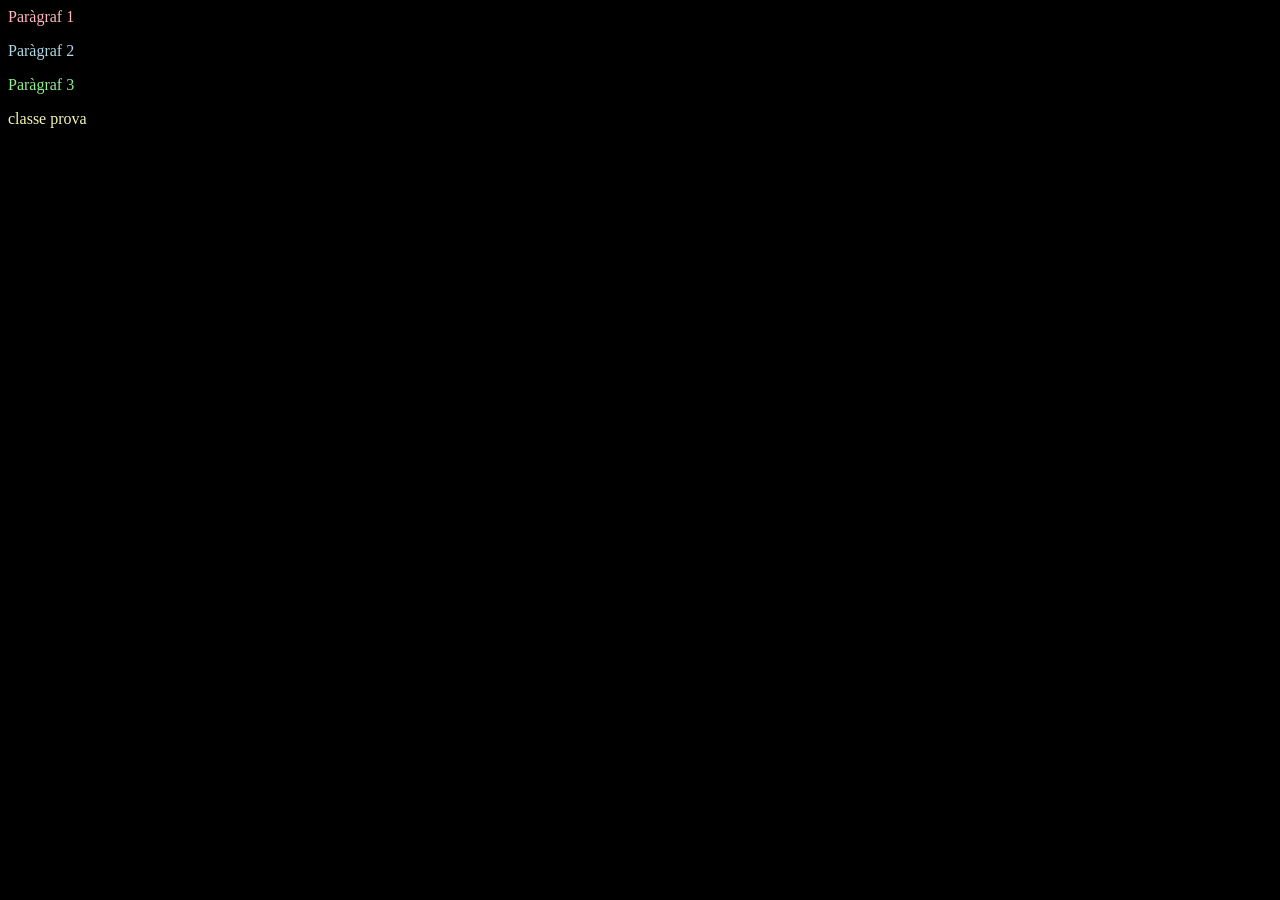
<file: HTML/ids-exemple-css.html>
<html>
    <html lang="en">
<head>
<link rel="stylesheet" href="../CSS/estils-ids.css">
</head>

<body style="background-color: black;">
    
<p id="paragraf1">Paràgraf 1</p>
<p id="paragraf2">Paràgraf 2</p>
<p id="paragraf3">Paràgraf 3</p>
<p class="classe">classe prova</p>

</body>
</html>
</html>
</file>
<file: CSS/estils-ids.css>
#paragraf1{color:lightpink;}

#paragraf2{color:lightblue;}

#paragraf3{color:lightgreen;}

.classe{color:rgb(245, 245, 181);}
</file>
